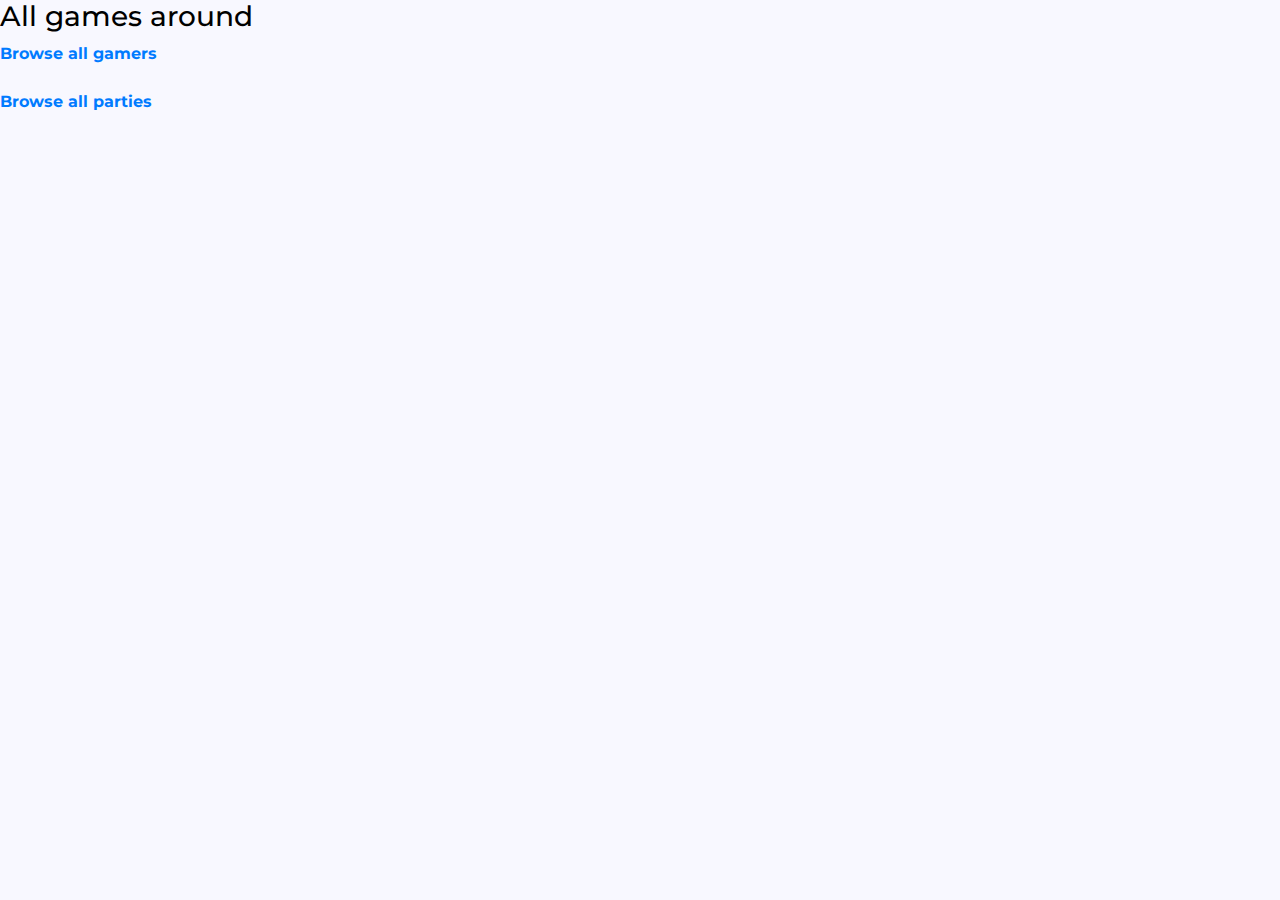
<file: src/main/resources/templates/index.html>
<!DOCTYPE html>

<html lang="en" xmlns:th="http://www.thymeleaf.org">

<head>
    <meta charset="UTF-8">
    <title>Roll'in Web</title>

    <link rel="shortcut icon" type="imglogodice.png" th:href="@{/img/d20-green-logo.png}" />

    <!-- Bootstrap core CSS -->
    <link href="../static/vendor/bootstrap/css/bootstrap.min.css" rel="stylesheet"
          th:href="@{/vendor/bootstrap/css/bootstrap.min.css}">

    <link href="../static/css/index.css" rel="stylesheet" th:href="@{/css/index.css}">
    <link href="https://fonts.googleapis.com/css2?family=Montserrat:wght@100&display=swap" rel="stylesheet">
</head>
<header th:replace="fragments/header.html :: top"></header>
<body>
<h3>All games around</h3>
<a href="/gamers">Browse all gamers</a>
<br><br>
<a href="/parties">Browse all parties</a>

<script src="../static/vendor/jquery/jquery.min.js" th:src="@{/vendor/jquery/jquery.min.js}"></script>
<script src="../static/vendor/bootstrap/js/bootstrap.bundle.min.js"
        th:src="@{/vendor/bootstrap/js/bootstrap.bundle.min.js }"></script>
</body>
</html>
</file>
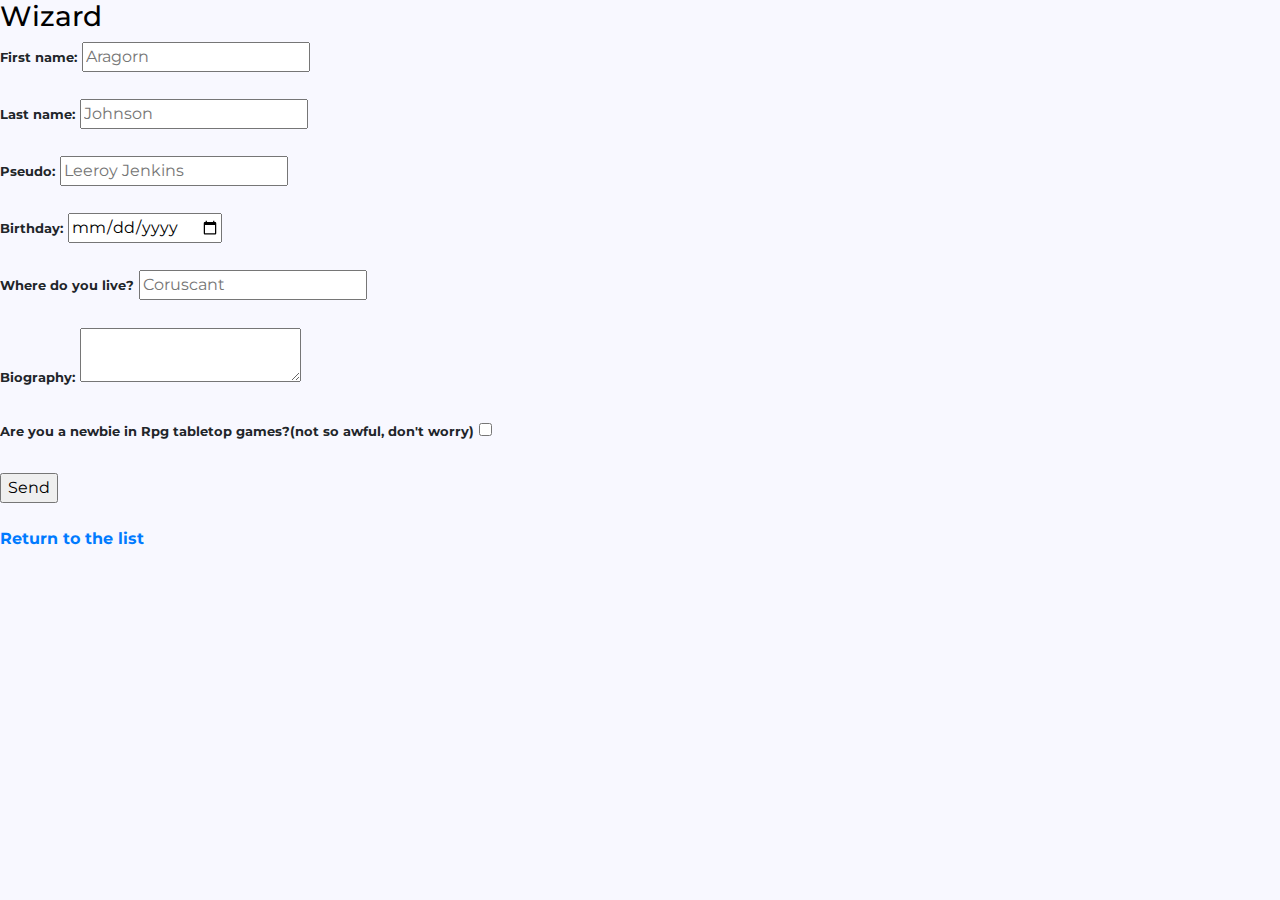
<file: src/main/resources/templates/gamer.html>
<!DOCTYPE html>
<html lang="en" xmlns:th="http://www.thymeleaf.org">
<head>
    <meta charset="UTF-8">
    <title>Gamer</title>
    <link rel="shortcut icon" type="imglogodice.png" th:href="@{/img/d20-green-logo.png}" />

    <!-- Bootstrap core CSS -->
    <link href="../static/vendor/bootstrap/css/bootstrap.min.css" rel="stylesheet"
          th:href="@{/vendor/bootstrap/css/bootstrap.min.css}">

    <link href="../static/css/index.css" rel="stylesheet" th:href="@{/css/index.css}">
    <link href="https://fonts.googleapis.com/css2?family=Montserrat:wght@100&display=swap" rel="stylesheet">
</head>
<body>
<header th:replace="fragments/header.html :: top"></header>
<h3 th:text="${gamer.id} ? 'Edit Gamer' : 'Create Gamer'">Wizard</h3>
<form method="post" th:action="@{/gamer}" th:object="${gamer}">
    <input name="id" th:field="*{id}" type="hidden">
    <label for="gamer-first-name">First name:</label>
    <input id="gamer-first-name" name="firstName" placeholder="Aragorn" required th:field="*{firstName}" type="text">
    <br><br>
    <label for="gamer-last-name">Last name:</label>
    <input id="gamer-last-name" name="lastName" placeholder="Johnson" required th:field="*{lastName}" type="text">
    <br><br>
    <label for="gamer-pseudo">Pseudo:</label>
    <input id="gamer-pseudo" name="pseudo" placeholder="Leeroy Jenkins" required th:field="*{pseudo}" type="text">
    <br><br>
    <label for="gamer-birthday">Birthday:</label>
    <input id="gamer-birthday" name="birthday" placeholder="1881-07-31" required th:field="*{birthday}" type="date">
    <br><br>
    <label for="gamer-living-place">Where do you live?</label>
    <input id="gamer-living-place" name="birthPlace" placeholder="Coruscant" th:field="*{livesIn}" type="text">
    <br><br>
    <label for="gamer-biography">Biography:</label>
    <textarea id="gamer-biography" name="Un petit mot?" th:field="*{biography}"></textarea>
    <br><br>
    <label for="gamer-is-noob">Are you a newbie in Rpg tabletop games?(not so awful, don't worry)</label>
    <input id="gamer-is-noob" name="noob" th:field="*{noob}" type="checkbox">
    <br><br>
    <input type="submit" value="Send">
</form>
<br>
<a href="/gamers">Return to the list</a>
</body>
</html>
</file>
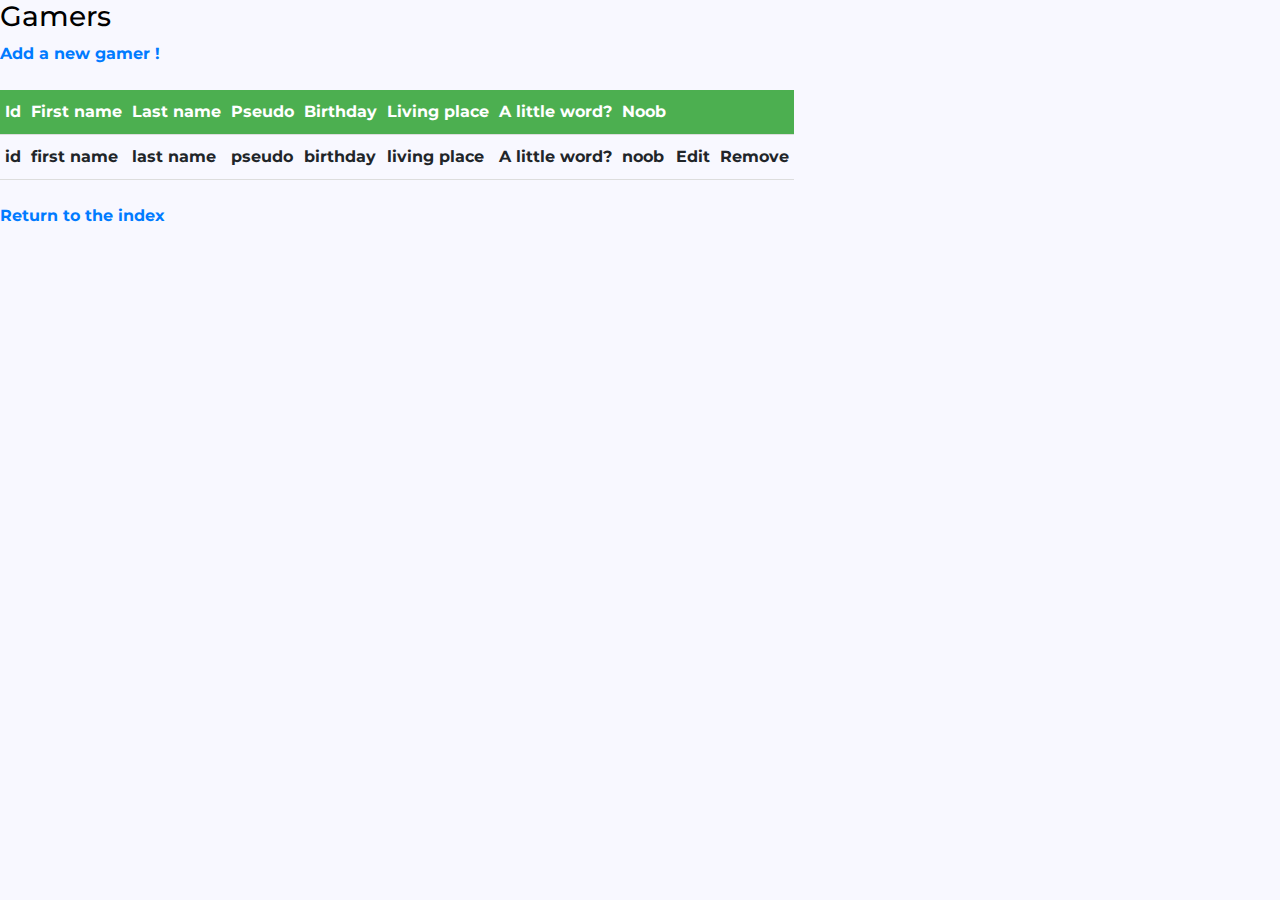
<file: src/main/resources/templates/gamers.html>
<!DOCTYPE html>
<html lang="en" xmlns:th="http://www.thymeleaf.org">
<head>
    <meta charset="UTF-8">
    <title>Gamer List</title>
    <link rel="shortcut icon" type="imglogodice.png" th:href="@{/img/d20-green-logo.png}" />

    <!-- Bootstrap core CSS -->
    <link href="../static/vendor/bootstrap/css/bootstrap.min.css" rel="stylesheet"
          th:href="@{/vendor/bootstrap/css/bootstrap.min.css}">

    <link href="../static/css/index.css" rel="stylesheet" th:href="@{/css/index.css}">
    <link href="https://fonts.googleapis.com/css2?family=Montserrat:wght@100&display=swap" rel="stylesheet">
</head>
<header th:replace="fragments/header.html :: top"></header>
<style>
    table {
        border-collapse: collapse;
    }

    th {
        background-color: #4CAF50;
        color: white;
    }

    tr:nth-child(even) {
        background-color: #f2f2f2;
    }

    th, td {
        border-bottom: 1px solid #ddd;
        padding: 10px 5px;
        text-align: left;
    }
</style>
<body>
<h3>Gamers</h3>
<a href="/gamer">Add a new gamer !</a>
<br><br>
<table>
    <thead>
    <tr>
        <th>Id</th>
        <th>First name</th>
        <th>Last name</th>
        <th>Pseudo</th>
        <th>Birthday</th>
        <th>Living place</th>
        <th>A little word?</th>
        <th>Noob</th>
        <th></th>
        <th></th>
    </tr>
    </thead>
    <tbody>
    <tr th:each="gamer : ${gamers}">
        <td th:text="${gamer.id}">id</td>
        <td th:text="${gamer.firstName}">first name</td>
        <td th:text="${gamer.lastName}">last name</td>
        <td th:text="${gamer.pseudo}">pseudo</td>
        <td th:text="${gamer.birthday}">birthday</td>
        <td th:text="${gamer.livesIn}">living place</td>
        <td th:text="${gamer.biography}">A little word?</td>
        <td th:text="${gamer.noob}">noob</td>
        <td><a th:href="@{/gamer(id=${gamer.id})}">Edit</a></td>
        <td><a th:href="@{/gamer/delete(id=${gamer.id})}">Remove</a></td>
    </tr>
    </tbody>
</table>
<br>
<a href="/">Return to the index</a>
</body>
</html>
</file>
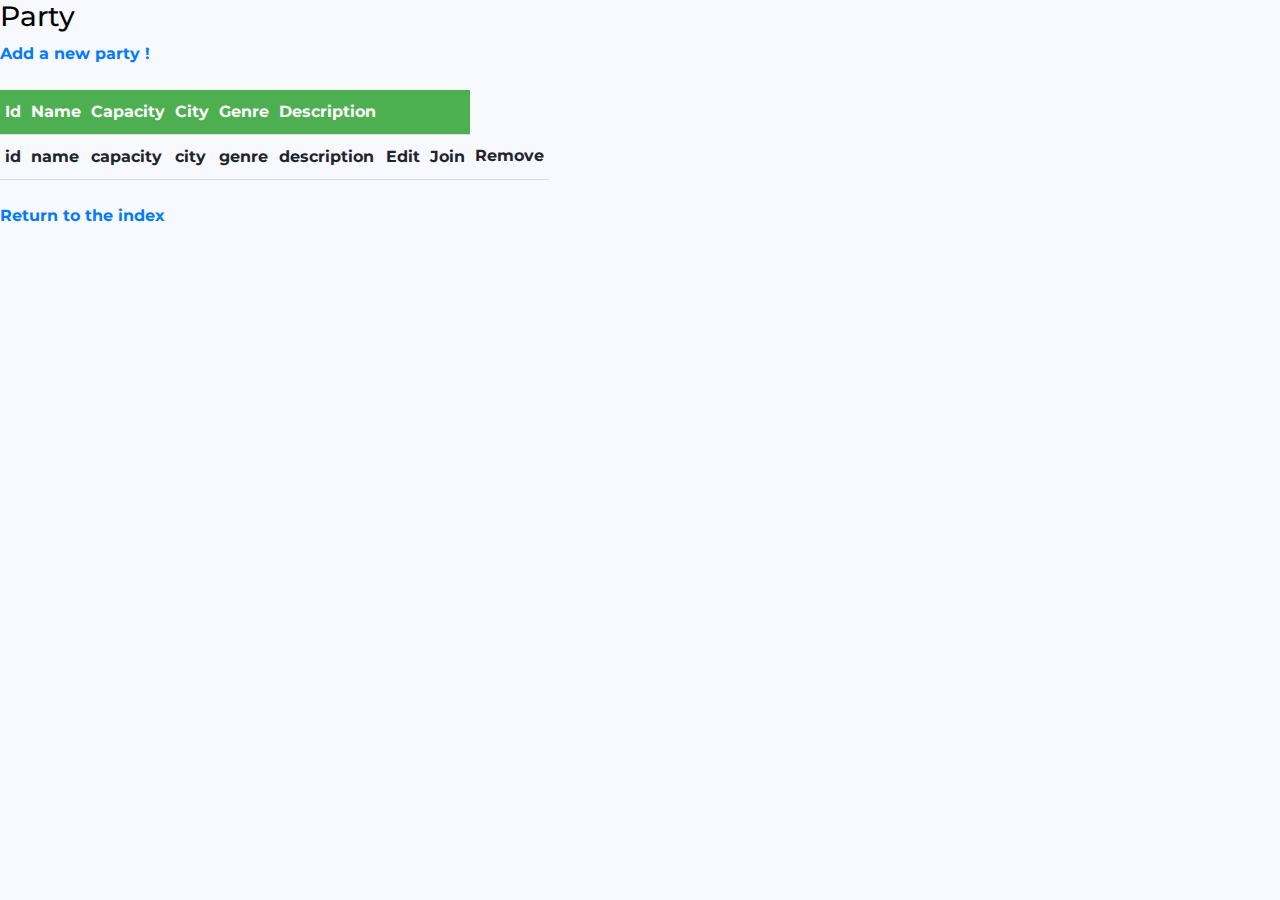
<file: src/main/resources/templates/parties.html>
<!DOCTYPE html>
<html lang="en" xmlns:th="http://www.thymeleaf.org">
<head>
    <meta charset="UTF-8">
    <title>Party List</title>
    <link rel="shortcut icon" type="imglogodice.png" th:href="@{/img/d20-green-logo.png}"/>

    <!-- Bootstrap core CSS -->
    <link href="../static/vendor/bootstrap/css/bootstrap.min.css" rel="stylesheet"
          th:href="@{/vendor/bootstrap/css/bootstrap.min.css}">

    <link href="../static/css/index.css" rel="stylesheet" th:href="@{/css/index.css}">
    <link href="https://fonts.googleapis.com/css2?family=Montserrat:wght@100&display=swap" rel="stylesheet">
</head>
<header th:replace="fragments/header.html :: top"></header>
<style>
    table {
        border-collapse: collapse;
    }

    th {
        background-color: #4CAF50;
        color: white;
    }

    tr:nth-child(even) {
        background-color: #f2f2f2;
    }

    th, td {
        border-bottom: 1px solid #ddd;
        padding: 10px 5px;
        text-align: left;
    }
</style>
<body>
<h3>Party</h3>
<a href="/party">Add a new party !</a>
<br><br>
<table>
    <thead>
    <tr>
        <th>Id</th>
        <th>Name</th>
        <th>Capacity</th>
        <th>City</th>
        <th>Genre</th>
        <th>Description</th>
        <th></th>
        <th></th>
    </tr>
    </thead>
    <tbody>
    <tr th:each="party : ${parties}">
        <td th:text="${party.id}">id</td>
        <td th:text="${party.name}">name</td>
        <td th:text="${party.capacity}">capacity</td>
        <td th:text="${party.city}">city</td>
        <td th:text="${party.genre}">genre</td>
        <td th:text="${party.description}">description</td>
        <td><a th:href="@{/party(id=${party.id})}">Edit</a></td>
        <td><a th:href="@{/party/register(id=${party.id})}">Join</a></td>
        <td><a th:href="@{/party/delete(id=${party.id})}">Remove</a></td>


    </tr>
    </tbody>
</table>
<br>
<a href="/">Return to the index</a>
</body>
</html>
</file>
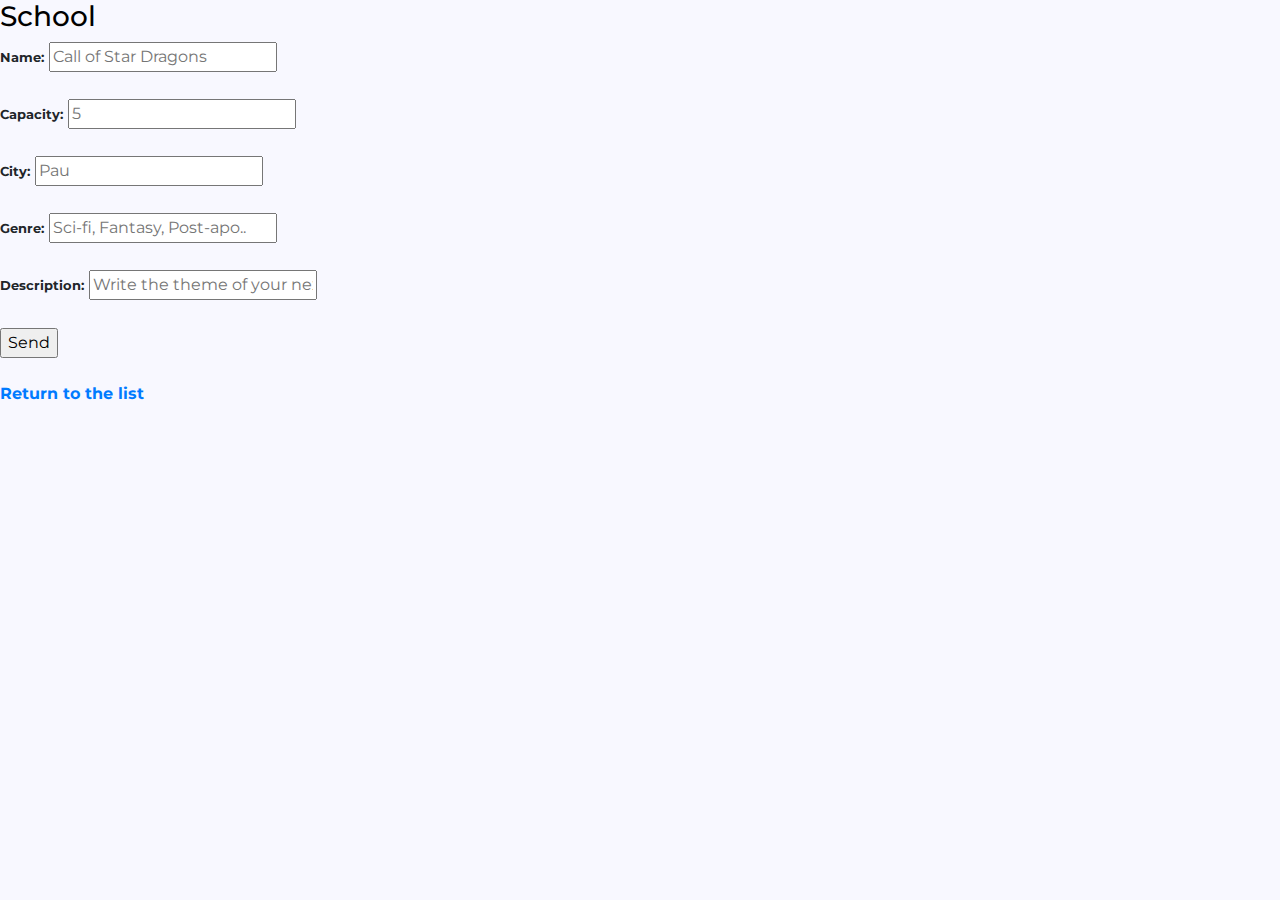
<file: src/main/resources/templates/party.html>
<!DOCTYPE html>
<html lang="en" xmlns:th="http://www.thymeleaf.org">
<head>
    <meta charset="UTF-8">
    <title>Party</title>
    <link rel="shortcut icon" type="imglogodice.png" th:href="@{/img/d20-green-logo.png}" />

    <!-- Bootstrap core CSS -->
    <link href="../static/vendor/bootstrap/css/bootstrap.min.css" rel="stylesheet"
          th:href="@{/vendor/bootstrap/css/bootstrap.min.css}">

    <link href="../static/css/index.css" rel="stylesheet" th:href="@{/css/index.css}">
    <link href="https://fonts.googleapis.com/css2?family=Montserrat:wght@100&display=swap" rel="stylesheet">
</head>
<header th:replace="fragments/header.html :: top"></header>
<body>
<h3 th:text="${party.id} ? 'Edit Party' : 'Create Party'">School</h3>
<form method="post" th:action="@{/party}" th:object="${party}">
    <input name="id" th:field="*{id}" type="hidden">
    <label for="party-name">Name:</label>
    <input id="party-name" name="name" placeholder="Call of Star Dragons" required th:field="*{name}" type="text">
    <br><br>
    <label for="party-capacity">Capacity:</label>
    <input id="party-capacity" name="capacity" placeholder="5" required th:field="*{capacity}" type="number">
    <br><br>
    <label for="party-city">City:</label>
    <input id="party-city" name="city" placeholder="Pau" required th:field="*{city}" type="text">
    <br><br>
    <label for="party-genre">Genre:</label>
    <input id="party-genre" name="genre" placeholder="Sci-fi, Fantasy, Post-apo.." required th:field="*{genre}" type="text">
    <br><br>
    <label for="party-description">Description:</label>
    <input id="party-description" name="Description" placeholder="Write the theme of your next party" required th:field="*{description}" type="text">
    <br><br>
    <input type="submit" value="Send">
</form>
<br>
<a href="/parties">Return to the list</a>
</body>
</html>
</file>
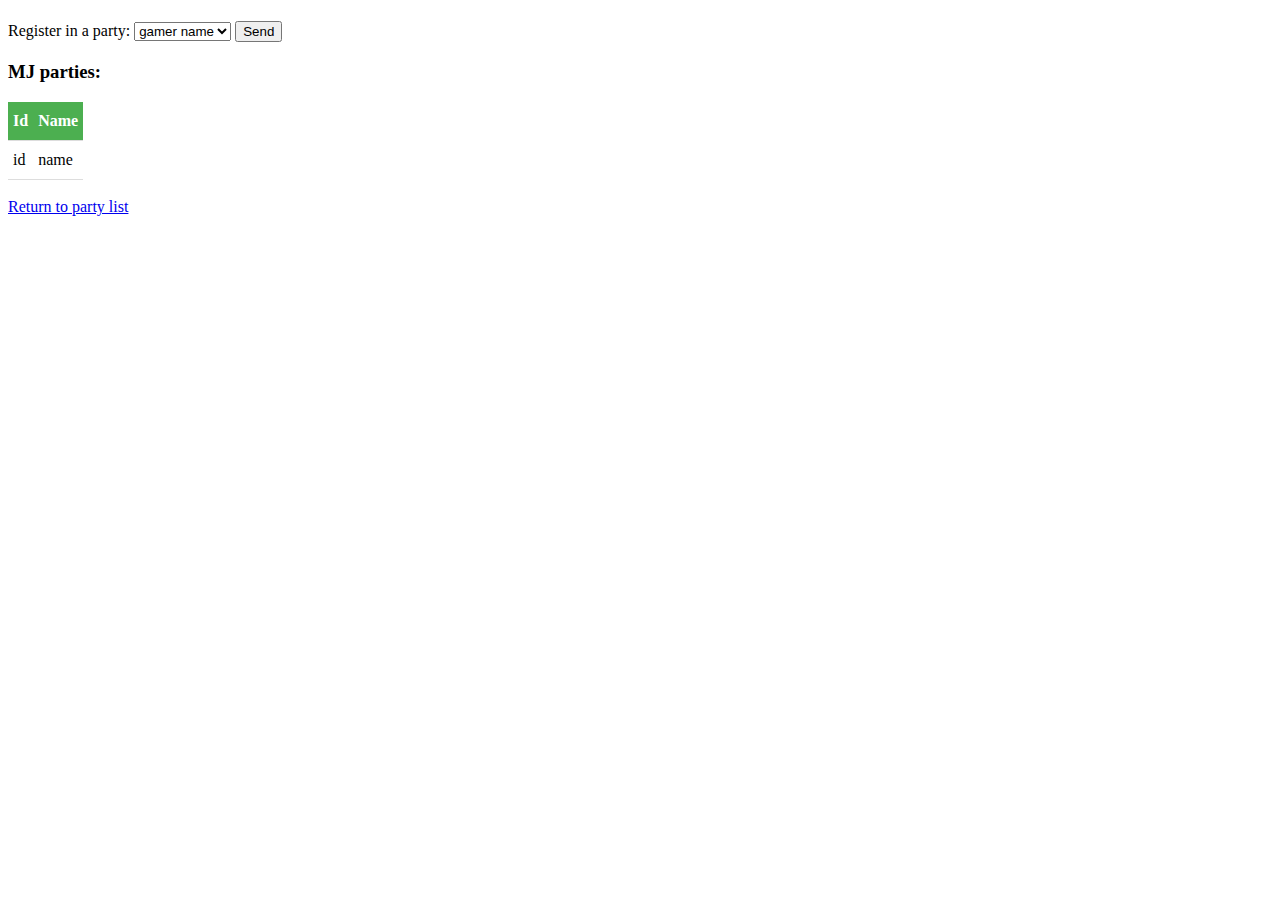
<file: src/main/resources/templates/register.html>
<!DOCTYPE html>
<html lang="en" xmlns:th="http://www.thymeleaf.org">
<head>
    <meta charset="UTF-8">
    <title>Parties Registration</title>
    <style>
        table {
            border-collapse: collapse;
        }

        th {
            background-color: #4CAF50;
            color: white;
        }

        tr:nth-child(even) {
            background-color: #f2f2f2;
        }

        th, td {
            border-bottom: 1px solid #ddd;
            padding: 10px 5px;
            text-align: left;
        }
    </style>
</head>
<body>
<form action="/party/register" method="post">
    <input name="idGamer" th:value="${gamer.id}" type="hidden">
    <h1 th:text="|${gamer.firstName} ${gamer.lastName}|"></h1>
    <label for="party">Register in a party:</label>
    <select id="party" name="idParty">
        <option th:each="party : ${allParties}" th:text="${party.name}"
                th:value="${party.id}">gamer name
        </option>
    </select>
    <input type="submit" value="Send">
</form>
<h3>MJ parties:</h3>
<table>
    <thead>
    <tr>
        <th>Id</th>
        <th>Name</th>
    </tr>
    </thead>
    <tbody>
    <tr th:each="party : ${gamer.parties}">
        <td th:text="${party.id}">id</td>
        <td th:text="${party.name}">name</td>
    </tr>
    </tbody>
</table>
<br>
<a href="/party">Return to party list</a>
</body>
</html>
</file>
